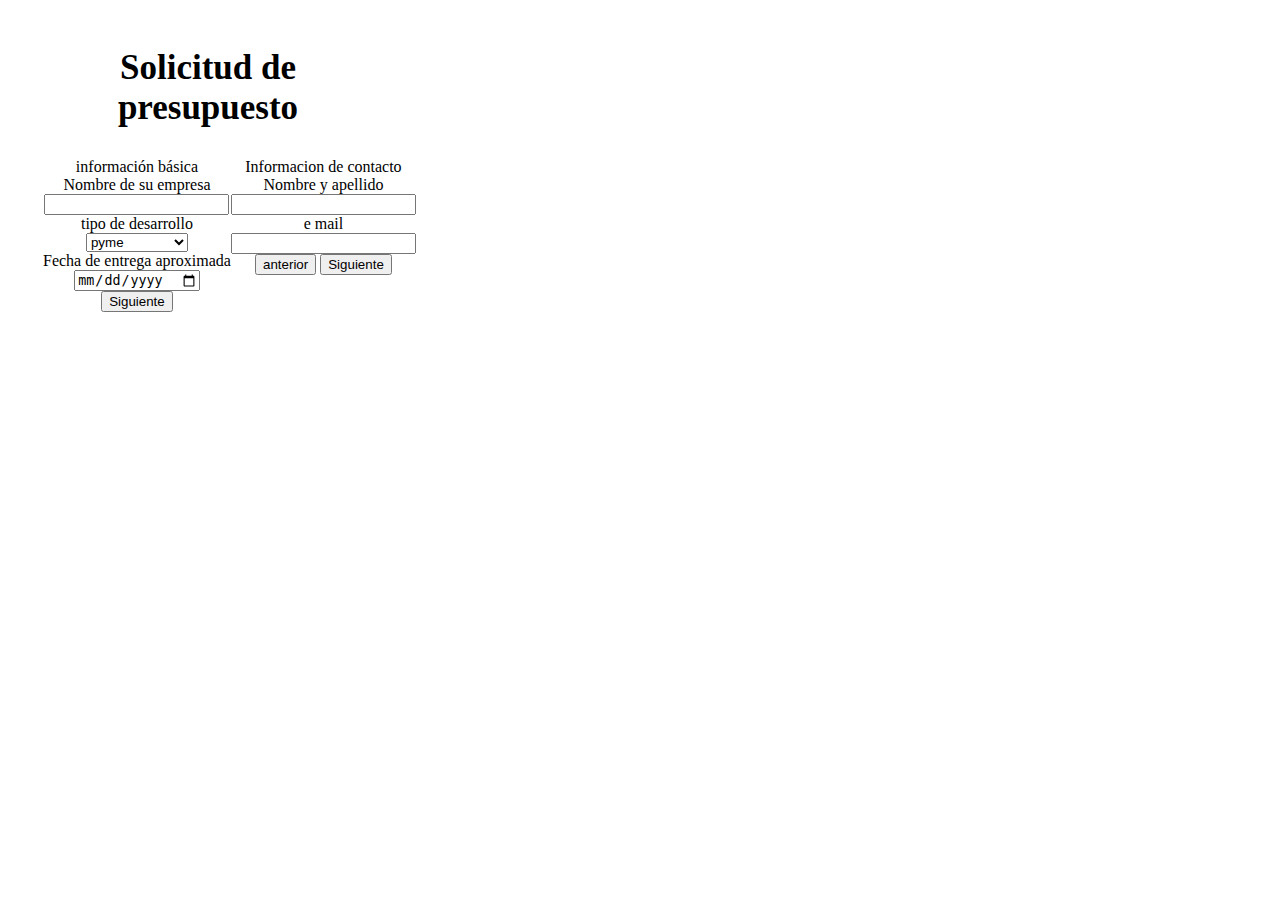
<file: asistente/index.html>
<!DOCTYPE html>
<html>
  <head>
    <meta charset="utf-8">
    <title>Formulario</title>
    <link rel="stylesheet" href="styles.css">
  </head>
  <body>
    <div class="container">
      <header>Solicitud de presupuesto</header>
      <div class="formulario-principal">
        <!-- <div class="step"> -->
          <form action="#">
        <!-- pagina 1  -->
        <div class="pagina">
          <div class="titulo">información básica </div>
          <div class="campo">
            <div class="label">Nombre de su empresa</div>
            <input type="text">
          </div>
          <div class="campo">
            <div class="label">tipo de desarrollo</div>
              <select>
                <option>pyme</option>
                <option>web personal</option>
                <option>e-comeerce</option>
              </select>
              <div class="campo">
                <div class="label">Fecha de entrega aproximada</div>
                <input type="date">
              </div>
          </div>
          <div class="campo buttons">
              <button class="avanzarpag1 siguiente">Siguiente</button>
            </div>
          </div>

              <!-- pagina 2  -->
        <div class="pagina">
          <div class="titulo">Informacion de contacto  </div>
          <div class="campo">
            <div class="label">Nombre y apellido</div>
            <input type="text">
          </div>
          <div class="label">e mail</div>
            <input type="text">
            <div class="campo">
              <button class="retrocederpag0 anterior">anterior</button>
              <button class="avanzarpag2 siguiente">Siguiente</button>
            </div>
          </div>
          </form>
        </body>
        </html>
                      
<!-- 
    <h1>Asistente de dos pasos</h1>
    
    <form id="step-1">
      <label for="name">Nombre:</label>
      <input type="text" id="name" name="name" required>
      
      <label for="email">Email:</label>
      <input type="email" id="email" name="email" required>
      
      <button type="button" id="next-btn">Siguiente</button>
    </form>

    <form id="step-2">
      <p>Resumen:</p>
      <div id="summary"></div>
    </form>
    
    <script src="script.js"></script>
  </body>
</html>
</file>
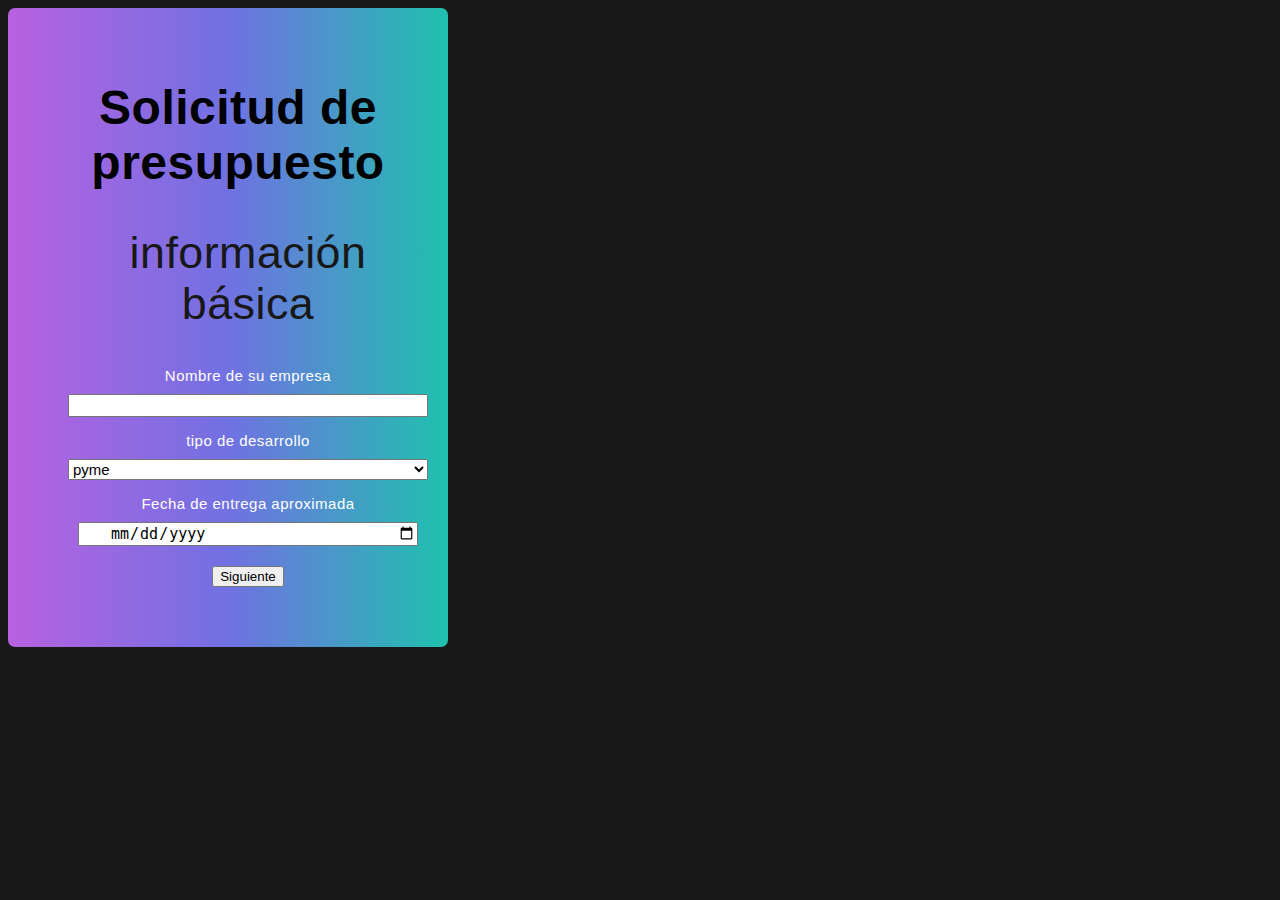
<file: noelia/asistente 3/index.html>
<!DOCTYPE html>
<html>
  <head>
    <meta charset="utf-8">
    <title>Formulario</title>

    <!-- <meta http-equiv="X-UA-Compatible" content="IE=edge" /> -->
    <!-- <meta name="viewport" content="width=device-width, initial-scale=1.0" /> -->
    <!-- <meta name="language" content="Spanish" /> -->
    <!-- <meta name="description" content="" /> -->
    <!-- <meta name="keywords" content="" /> -->
    <!-- <meta name="author" content="" /> -->
    <!-- <meta name="robots" content="All" /> -->
    <!-- <meta name="REPLY-TO" content="" /> -->
    <!-- <meta name="distribution" content="Global" /> -->
    <!-- <meta name="Revisit-after" content="1 days" /> -->
    <!-- <link rel=”icon” href=”./favicon.ico” type=”image/x-icon” /> -->
    <!-- <link rel=”shortcut icon” href=”favicon.ico” type=”image/x-icon” /> -->
    <!-- <link rel="apple-touch-icon" sizes="180x180" href="apple-touch-icon.png" /> -->
    <!-- <link rel="icon" type="image/png" sizes="32x32" href="favicon-32x32.png" /> -->
    <!-- <link rel="icon" type="image/png" sizes="16x16" href="favicon-16x16.png" /> -->
    <!-- <link rel="icon" type="image/png" sizes="32x32" href="favicon-48x48.png" /> -->
    <!-- <link rel="manifest" href="./site.webmanifest" /> -->
    <!-- <link rel="mask-icon" href="./safari-pinned-tab.svg" color="#5bbad5" /> -->
    <!-- <meta name="msapplication-TileColor" content="#da532c" /> -->
    <!-- <meta name="theme-color" content="#ffffff" /> -->
    <!-- <link rel="preconnect" href="https://fonts.googleapis.com"> -->
    <!-- <link rel="preconnect" href="https://fonts.gstatic.com" crossorigin> -->
    <!-- <link href="https://fonts.googleapis.com/css2?family=Roboto+Mono:wght@100;400;700&family=Roboto:wght@100;400;700&display=swap" rel="stylesheet"> -->
    <!--<link rel="stylesheet" href="./assets/css/reset.css" type="text/css" />-->
    <link rel="stylesheet" href="./assets/css/bases.css" type="text/css" />
    <link rel="stylesheet" href="./assets/css/styles.css" type="text/css" />


    <!-- <link rel="stylesheet" href="styles.css"> -->
  </head>
  <body>
    <div class="container">
      <header><h1>Solicitud de presupuesto</h1></header>
      <div class="formulario-principal">
        <!-- <div class="step"> -->
          <form action="#">

        <!-- pagina 1  -->
        <div class="pagina movPag">
          <div class="titulo "><h2>información básica </h2></div>
          <div class="campo">
            <div class="label">Nombre de su empresa</div>
            <input type="text" id="nombre-empresa">
          </div>
          <div class="campo">
            <div class="label">tipo de desarrollo</div>
              <select id="web" name="web" onchange="ShowSelected()";> 
                <option>pyme</option>
                <option>web personal</option>
                <option>e-comeerce</option>
              </select>
              <div class="campo">
                <div class="label">Fecha de entrega aproximada</div>
                <input type="date" id="fecha_entrega">
              </div>
          </div>
          <div class="campo boton">
              <button class="avanzarpag1 siguiente">Siguiente </button>
            </div>
          </div>

              <!-- pagina 2  -->
        <div class="pagina pagina2">
          <div class="titulo">Informacion de contacto  </div>
          <div class="campo">
            <div class="label" >Nombre y apellido</div>
            <input type="text" id="nombreyapellido"   >
          </div>
          <div class="campo">
          <div class="label">e mail</div>
            <input type="text" id="email">
          </div>
            <div class="campo boton">
              <button class="retrocederpag0 anterior">anterior</button>
              <button class="avanzarpag2 siguiente">Siguiente</button>
            </div>
          </div>
          </form>
          <script src="script.js"></script>
        </body>
        </html>
                      
<!-- 
    <h1>Asistente de dos pasos</h1>
    
    <form id="step-1">
      <label for="name">Nombre:</label>
      <input type="text" id="name" name="name" required>
      
      <label for="email">Email:</label>
      <input type="email" id="email" name="email" required>
      
      <button type="button" id="next-btn">Siguiente</button>
    </form>

    <form id="step-2">
      <p>Resumen:</p>
      <div id="summary"></div>
    </form>
    
    <script src="script.js"></script>
  </body>
</html>
</file>
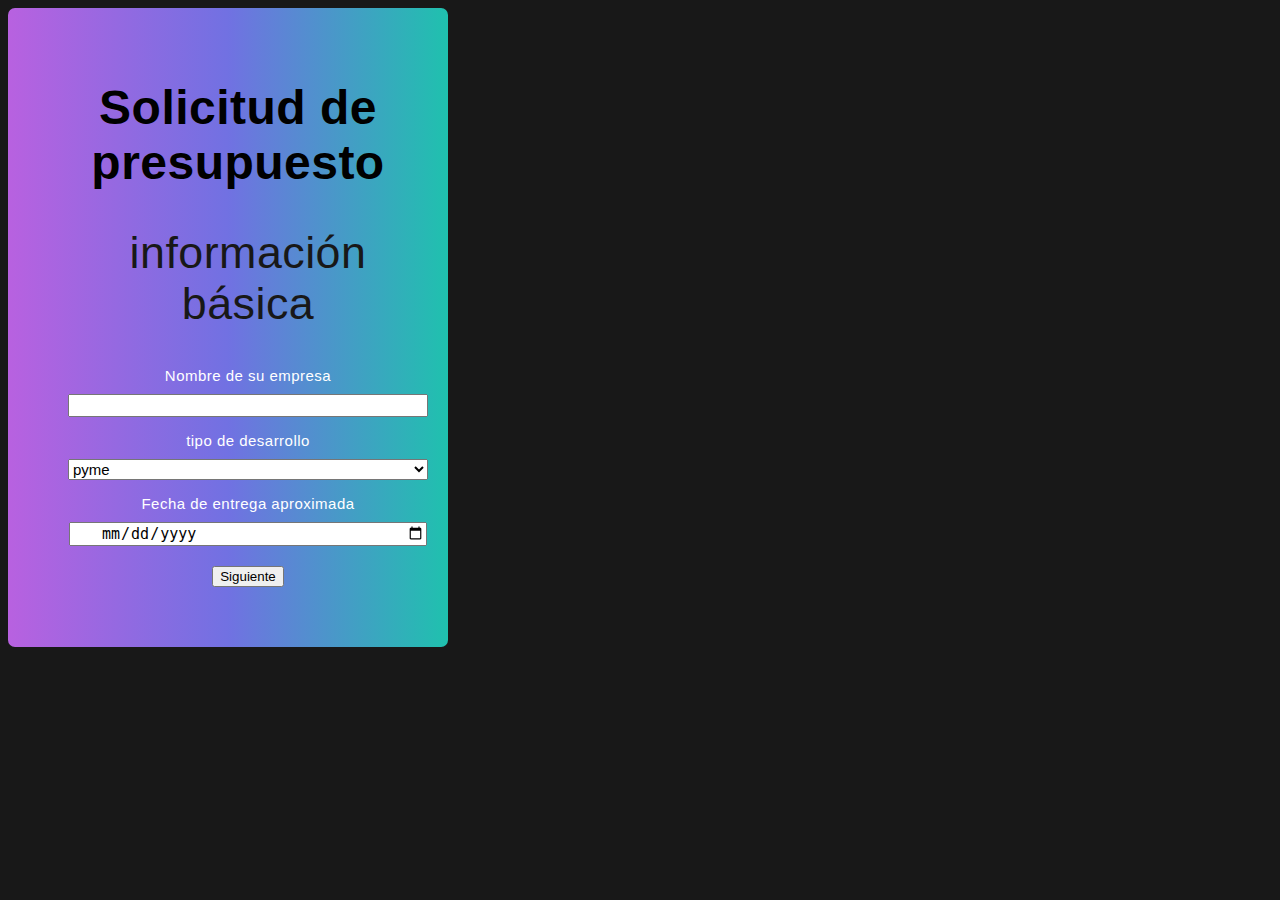
<file: Noelia2/asistente 3/index.html>
<!DOCTYPE html>
<html>
    <head>
        <meta charset="utf-8" />
        <title>Formulario</title>
        <link rel="stylesheet" href="https://cdnjs.cloudflare.com/ajax/libs/font-awesome/6.4.0/css/all.min.css" integrity="sha512-iecdLmaskl7CVkqkXNQ/ZH/XLlvWZOJyj7Yy7tcenmpD1ypASozpmT/E0iPtmFIB46ZmdtAc9eNBvH0H/ZpiBw==" crossorigin="anonymous" referrerpolicy="no-referrer" />
        <link rel="stylesheet" href="./assets/css/bases.css" type="text/css" />
        <link rel="stylesheet" href="./assets/css/styles.css" type="text/css" />
    </head>
    <body>
        <div class="container">
            <div id="stop" class="boton-subir">
                <a href="#top"><i class="fas fa-arrow-up"></i></a>
            </div>
            <header><h1>Solicitud de presupuesto</h1></header>
            <div class="formulario-principal">
                <!-- <div class="step"> -->
                <form action="#">
                    <!-- pagina 1  -->
                    <div class="pagina movPag">
                        <div class="titulo"><h2>información básica</h2></div>
                        <div class="campo">
                            <div class="label">Nombre de su empresa</div>
                            <input type="text" id="nombre-empresa" />
                        </div>
                        <div class="campo">
                            <div class="label">tipo de desarrollo</div>
                            <select
                                id="web"
                                name="web"
                                onchange="ShowSelected()"
                            >
                                <option>pyme</option>
                                <option>web personal</option>
                                <option>e-comeerce</option>
                            </select>
                        </div>
                        <div class="campo">
                            <div class="label">Fecha de entrega aproximada</div>
                            <input type="date" id="fecha_entrega" />
                        </div>
                        <div class="campo boton">
                            <button class="avanzarpag1 siguiente">
                                Siguiente
                            </button>
                        </div>
                    </div>
                    <!-- pagina 2  -->
                    <div class="pagina pagina2">
                        <div class="titulo">Informacion de contacto</div>
                        <div class="campo">
                            <div class="label">Nombre y apellido</div>
                            <input type="text" id="nombreyapellido" />
                        </div>
                        <div class="campo">
                            <div class="label">e mail</div>
                            <input type="text" id="email" />
                        </div>
                        <div class="campo boton">
                            <button class="retrocederpag0 anterior">
                                anterior
                            </button>
                            <button class="avanzarpag2 siguiente">
                                Siguiente
                            </button>
                        </div>
                    </div>
                </form>
            </div>
        </div>

        <script src="script.js"></script>
    </body>
</html>
</file>
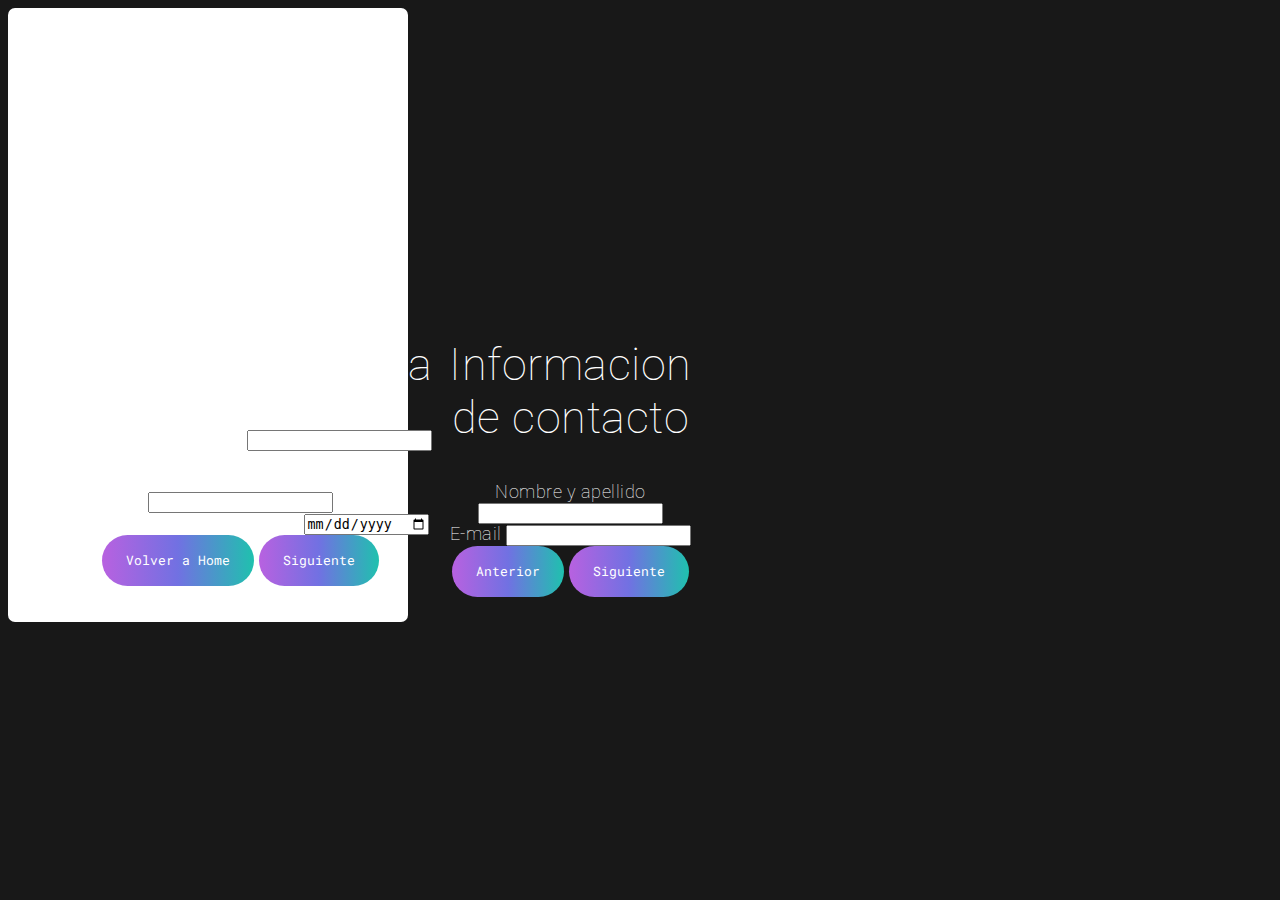
<file: asistente/asistente.html>
<!DOCTYPE html>
<html>
<head>
  <meta charset="utf-8">
  <title>Asistente de Presupuesto</title>
  <meta http-equiv="X-UA-Compatible" content="IE=edge" />
  <meta name="viewport" content="width=device-width, initial-scale=1.0" />
  <meta name="language" content="Spanish" />
  <meta name="description" content="" />
  <meta name="keywords" content="" />
  <meta name="author" content="" />
  <meta name="robots" content="All" />
  <meta name="REPLY-TO" content="" />
  <meta name="distribution" content="Global" />
  <meta name="Revisit-after" content="1 days" />
  <link rel=”icon” href=”./favicon.ico” type=”image/x-icon” />
  <link rel=”shortcut icon” href=”favicon.ico” type=”image/x-icon” />
  <link rel="apple-touch-icon" sizes="180x180" href="apple-touch-icon.png" />
  <link rel="icon" type="image/png" sizes="32x32" href="../assets/img/favicon/favicon-32x32.png" />
  <link rel="icon" type="image/png" sizes="16x16" href="../assets/img/favicon/favicon-16x16.png" />
  <link rel="icon" type="image/png" sizes="32x32" href="../assets/img/favicon/favicon-48x48.png" />
  <link rel="manifest" href="./site.webmanifest" />
  <link rel="mask-icon" href="./safari-pinned-tab.svg" color="#5bbad5" />
  <meta name="msapplication-TileColor" content="#da532c" />
  <meta name="theme-color" content="#ffffff" />
  <link rel="preconnect" href="https://fonts.googleapis.com">
  <link rel="preconnect" href="https://fonts.gstatic.com" crossorigin>
  <link
    href="https://fonts.googleapis.com/css2?family=Roboto+Mono:wght@100;400;700&family=Roboto:wght@100;400;700&display=swap"
    rel="stylesheet">
  <link rel="stylesheet" href="../assets/css/bases.css" type="text/css" />
  <link rel="stylesheet" href="./styles.css" type="text/css" />
</head>

<body>
  <div class="container">
    <h1>Solicitud de presupuesto</h1>
    <div class="formulario-principal">
      <!-- <div class="step"> -->
      <form action="#">

        <!-- Página 1  -->
        <div class="pagina movPag">
          <h2 class="subtitulo">Información básica</h2>
          <div class="campo">
            <label>Nombre de su empresa</label>
            <input type="text" id="nombre-empresa" class="inputsFormulario">
          </div>
           <div class="campo"> 
             <label>Tipo de desarrollo: Landing page - Web institucional- E-Commerce </label>
             <input type="text" id="web" class="inputsFormulario">
            </div>  
             <!-- <select name="web" id="web" onchange="ShowSelected();" class="inputsFormulario">  -->
              <!-- <option value="landing-page">Landing Page</option>  -->
               <!-- <option value="web-institucional">Web Institucional</option>  -->
               <!-- <option value="e-commerce">E-Commerce</option>  -->
            <!-- </select> -->
          <!-- </div>  -->
          <div class="campo">
            <label>Fecha de entrega aproximada</label>
            <input type="date" id="fecha-entrega" class="inputsFormulario">
          </div>
          <div class="campo">
            <a href="../index.html"><button class="boton botonAnterior">Volver a Home</button></a>
            <button class="avanzarpag1 siguiente boton botonSiguiente">Siguiente</button>
          </div>
        </div>

        <!-- Página 2  -->
        <div class="pagina pagina2">
          <h2 class="subtitulo">Informacion de contacto</h2>
          <div class="campo">
            <label>Nombre y apellido</label>
            <input type="text" id="nombreyapellido" class="inputsFormulario">
          </div>
          <div class="campo">
            <label>E-mail</label>
            <input type="text" id="email" class="inputsFormulario">
          </div>
          <div class="campo">
            <button class="retrocederpag0 anterior boton botonAnterior">Anterior</button>
            <button class="avanzarpag2 siguiente boton botonSiguiente">Siguiente</button>
          </div>
        </div>
      </form>
    </div>
    </div>
    <script src="script.js"></script>
  </body>

</html>

<!-- 
    <h1>Asistente de dos pasos</h1>
    
    <form id="step-1">
      <label for="name">Nombre:</label>
      <input type="text" id="name" name="name" required>
      
      <label for="email">Email:</label>
      <input type="email" id="email" name="email" required>
      
      <button type="button" id="next-btn">Siguiente</button>
    </form>

    <form id="step-2">
      <p>Resumen:</p>
      <div id="summary"></div>
    </form>
    
    <script src="script.js"></script>
  </body>
</html>
</file>
<file: asistente/styles.css>
form {
  margin-bottom: 20px;
}

#step-2 {
  display: none;
}

#summary {
  border: 1px solid #ccc;
  padding: 10px;
}

.container{
  width: 330px;
  background: #fff;
  text-align: center;
  border-radius: 7px;
  padding: 40px 35px 5px 35px;
}
.container header{
  font-size: 35px;
  font-weight: 600;
  margin: 0 0 30px 0;
}

.container.formulario-principal{
  width:100%;
  overflow: hidden;
  /* tengo el formulario oculto */}

.formulario-principal form {
  display: flex;
  width: 200%;
}

.formulario-principal form pagina{
  width:50%;
}

.formulario-principal .pagina .titulo{
width: auto;
}

.formulario-principal form .pagina .campo{

}

.formulario-principal form .pagina .campo .label{

}

.formulario-principal form .pagina .campo input{

}

.formulario-principal form .pagina .campo select  {
  widht:100%;
}

.formulario-principal form .pagina .campo button{

}

.formulario-principal form .pagina .campo button:hover{
  
}/*  esto es para cuando pso por arriba del boton */

/* ver para clase boton volver y siguiente */
</file>
<file: noelia/asistente 3/assets/css/bases.css>
/* VARIBLES BASES */
:root {
    --color-background: #181818;
    --color-body: #FFFFFF;

    --color-violeta: #B861E0;
    --color-azul: #7171E2;
    --color-verde: #1FC1AE;

    --color-grisoscuro: #B6B6B6;
    --color-grisclaro: #E9E9E9;

    --gradiente: linear-gradient(to right, #B861E0, #7171E2, #1FC1AE);

    --roboto: 'Roboto', sans-serif;
    --roboto-mono: 'Roboto Mono', sans-serif; 
}

/* ESTILOS GENERALES */ 
body{
    background: var(--color-background);
    color: var(--color-body);
    font-family: var(--roboto);
    font-weight: 100;
    letter-spacing: 0.03rem;
    font-size: 1.1rem;
}
h1{
    font-family: var(--roboto-mono);
    font-size: 3rem;
}
h2{
    font-weight: 100;
    font-size: 2.8rem;
}
h3{
    font-weight: 400;
    font-size: 2.4rem;
    font-family: var(--roboto-mono);
}
h4{
    font-weight: 700;
    font-style: italic;
    font-size: 2.2rem;
}
h5{
    font-family: var(--roboto-mono);
    font-weight: 100;
    font-size: 1.8rem;
}
h6{
    text-transform: uppercase;
    font-size: 1.4rem;
}
a{
    color: var(--color-azul);
}
.boton{
    /background: var(--gradiente);
     /* padding: 1rem 1.5rem 1.1rem 1.5rem;  */
    padding-top: 15px;
     border: none;
    /* color: var(--color-body); */
    font-family: var(--roboto-mono);
     border-radius: 0px; 
    cursor: pointer;
}
.boton:hover{
    opacity: 0.9;
}
</file>
<file: noelia/asistente 3/assets/css/styles.css>
#tablaApi {
    color:blueviolet;
    float: right;
}


form {
    margin-bottom: 30px;
    margin-top: 0px;
  }
  
  .pagina2 { 
     display: none; 
   } 

  .container{
    width: 380px;
    background: linear-gradient(to right, #B861E0, #7171E2, #1FC1AE);
    text-align: center;
    border-radius: 7px;
    padding: 10px 10px 30px 50px;
  }

  .container header{
    font-size: 30px;
    text-align: center;
    font-weight: 500; 
    margin: 0 0 0px 0;
    color: black;
    padding: 30px 20px 0px 0px;
  }


  .formulario-principal form pagina{
    width:100px;
    height: 50px;
    margin: 5px 0;
    /* // position: relative; */
  }

  .formulario-principal .pagina .titulo{
    width: auto;
    font-size:25px;
    color: #181818 ;
    align-items: center;
   margin:  20px;
  }

  .formulario-principal form .pagina .campo{
    height: 100%;
    font-size:15px;
   margin:  10px;
   margin-top: 5px ;
   margin-bottom: 5px;
  }

  
.formulario-principal form .pagina .campo .label{
    height: 20%;
    width: 100%;
     /* border: 2px solid lightgrey;  */
     /* border-radius: 5px;  */
    padding-bottom: 10px;
    font-size: 15px;
    margin-bottom: 0px;
    margin-top: 15px;
  }

  
.formulario-principal form .pagina .campo input{
    height: 100%;
    width: 90%;
    /* border: 1px solid lightgrey; */
    padding-left: 30px;
    font-size: 15px;
  }
  
  .formulario-principal form .pagina .campo select  {
    width: 100%;
    font-size: 15px;
    margin: 10px 10 30;
  }

  --color-background: #181818;
  --color-body: #FFFFFF;

  --color-violeta: #B861E0;
  --color-azul: #7171E2;
  --color-verde: #1FC1AE;

  --color-grisoscuro: #B6B6B6;
  --color-grisclaro: #E9E9E9;

  --gradiente: linear-gradient(to right, #B861E0, #7171E2, #1FC1AE);
</file>
<file: Noelia2/asistente 3/assets/css/bases.css>
/* VARIBLES BASES */
:root {
    --color-background: #181818;
    --color-body: #FFFFFF;

    --color-violeta: #B861E0;
    --color-azul: #7171E2;
    --color-verde: #1FC1AE;

    --color-grisoscuro: #B6B6B6;
    --color-grisclaro: #E9E9E9;

    --gradiente: linear-gradient(to right, #B861E0, #7171E2, #1FC1AE);

    --roboto: 'Roboto', sans-serif;
    --roboto-mono: 'Roboto Mono', sans-serif; 
}

/* ESTILOS GENERALES */ 
body{
    background: var(--color-background);
    color: var(--color-body);
    font-family: var(--roboto);
    font-weight: 100;
    letter-spacing: 0.03rem;
    font-size: 1.1rem;
}
h1{
    font-family: var(--roboto-mono);
    font-size: 3rem;
}
h2{
    font-weight: 100;
    font-size: 2.8rem;
}
h3{
    font-weight: 400;
    font-size: 2.4rem;
    font-family: var(--roboto-mono);
}
h4{
    font-weight: 700;
    font-style: italic;
    font-size: 2.2rem;
}
h5{
    font-family: var(--roboto-mono);
    font-weight: 100;
    font-size: 1.8rem;
}
h6{
    text-transform: uppercase;
    font-size: 1.4rem;
}
a{
    color: var(--color-azul);
}
.boton{
    /background: var(--gradiente);
     /* padding: 1rem 1.5rem 1.1rem 1.5rem;  */
    padding-top: 15px;
     border: none;
    /* color: var(--color-body); */
    font-family: var(--roboto-mono);
     border-radius: 0px; 
    cursor: pointer;
}
.boton:hover{
    opacity: 0.9;
}
</file>
<file: Noelia2/asistente 3/assets/css/styles.css>
#tablaApi {
    color:blueviolet;
    float: right;
}


form {
    margin-bottom: 30px;
    margin-top: 0px;
  }
  
  .pagina2 { 
     display: none; 
   } 

  .container{
    width: 380px;
    background: linear-gradient(to right, #B861E0, #7171E2, #1FC1AE);
    text-align: center;
    border-radius: 7px;
    padding: 10px 10px 30px 50px;
  }

  .container header{
    font-size: 30px;
    text-align: center;
    font-weight: 500; 
    margin: 0 0 0px 0;
    color: black;
    padding: 30px 20px 0px 0px;
  }


  .formulario-principal form pagina{
    width:100px;
    height: 50px;
    margin: 5px 0;
    /* // position: relative; */
  }

  .formulario-principal .pagina .titulo{
    width: auto;
    font-size:25px;
    color: #181818 ;
    align-items: center;
   margin:  20px;
  }

  .formulario-principal form .pagina .campo{
    height: 100%;
    font-size:15px;
   margin:  10px;
   margin-top: 5px ;
   margin-bottom: 5px;
  }

  
.formulario-principal form .pagina .campo .label{
    height: 20%;
    width: 100%;
     /* border: 2px solid lightgrey;  */
     /* border-radius: 5px;  */
    padding-bottom: 10px;
    font-size: 15px;
    margin-bottom: 0px;
    margin-top: 15px;
  }

  
.formulario-principal form .pagina .campo input{
    height: 100%;
    width: 90%;
    /* border: 1px solid lightgrey; */
    padding-left: 30px;
    font-size: 15px;
  }
  
  .formulario-principal form .pagina .campo select  {
    width: 100%;
    font-size: 15px;
    margin: 10px 10 30;
  }

  --color-background: #181818;
  --color-body: #FFFFFF;

  --color-violeta: #B861E0;
  --color-azul: #7171E2;
  --color-verde: #1FC1AE;

  --color-grisoscuro: #B6B6B6;
  --color-grisclaro: #E9E9E9;

  --gradiente: linear-gradient(to right, #B861E0, #7171E2, #1FC1AE);
</file>
<file: assets/css/bases.css>
/* VARIBLES BASES */
:root {
    --color-background: #181818;
    --color-body: #FFFFFF;

    --color-violeta: #B861E0;
    --color-azul: #7171E2;
    --color-verde: #1FC1AE;

    --color-grisoscuro: #B6B6B6;
    --color-grisclaro: #E9E9E9;

    --gradiente: linear-gradient(to right, #B861E0, #7171E2, #1FC1AE);

    --roboto: 'Roboto', sans-serif;
    --roboto-mono: 'Roboto Mono', sans-serif; 
}

/* ESTILOS GENERALES */ 
body{
    background: var(--color-background);
    color: var(--color-body);
    font-family: var(--roboto);
    font-weight: 100;
    letter-spacing: 0.03rem;
    font-size: 1.1rem;
}
h1{
    font-family: var(--roboto-mono);
    font-size: 3rem;
}
h2{
    font-weight: 100;
    font-size: 2.8rem;
}
h3{
    font-weight: 400;
    font-size: 2.4rem;
    font-family: var(--roboto-mono);
}
h4{
    font-weight: 700;
    font-style: italic;
    font-size: 2.2rem;
}
h5{
    font-family: var(--roboto-mono);
    font-weight: 100;
    font-size: 1.8rem;
}
h6{
    text-transform: uppercase;
    font-size: 1.4rem;
}
a{
    color: var(--color-azul);
}
.boton{
    background: var(--gradiente);
    padding: 1rem 1.5rem 1.1rem 1.5rem;
    border: none;
    color: var(--color-body);
    font-family: var(--roboto-mono);
    border-radius: 30px;
    cursor: pointer;
}
.boton:hover{
    opacity: 0.9;
}
a{
    text-decoration: none;
}
li{
    list-style: none;
}
section{
    border-top: 1px solid var(--color-grisclaro); /* Borrar esto después */
    margin: 5rem 0;
    padding-top: 5rem;
}
</file>
